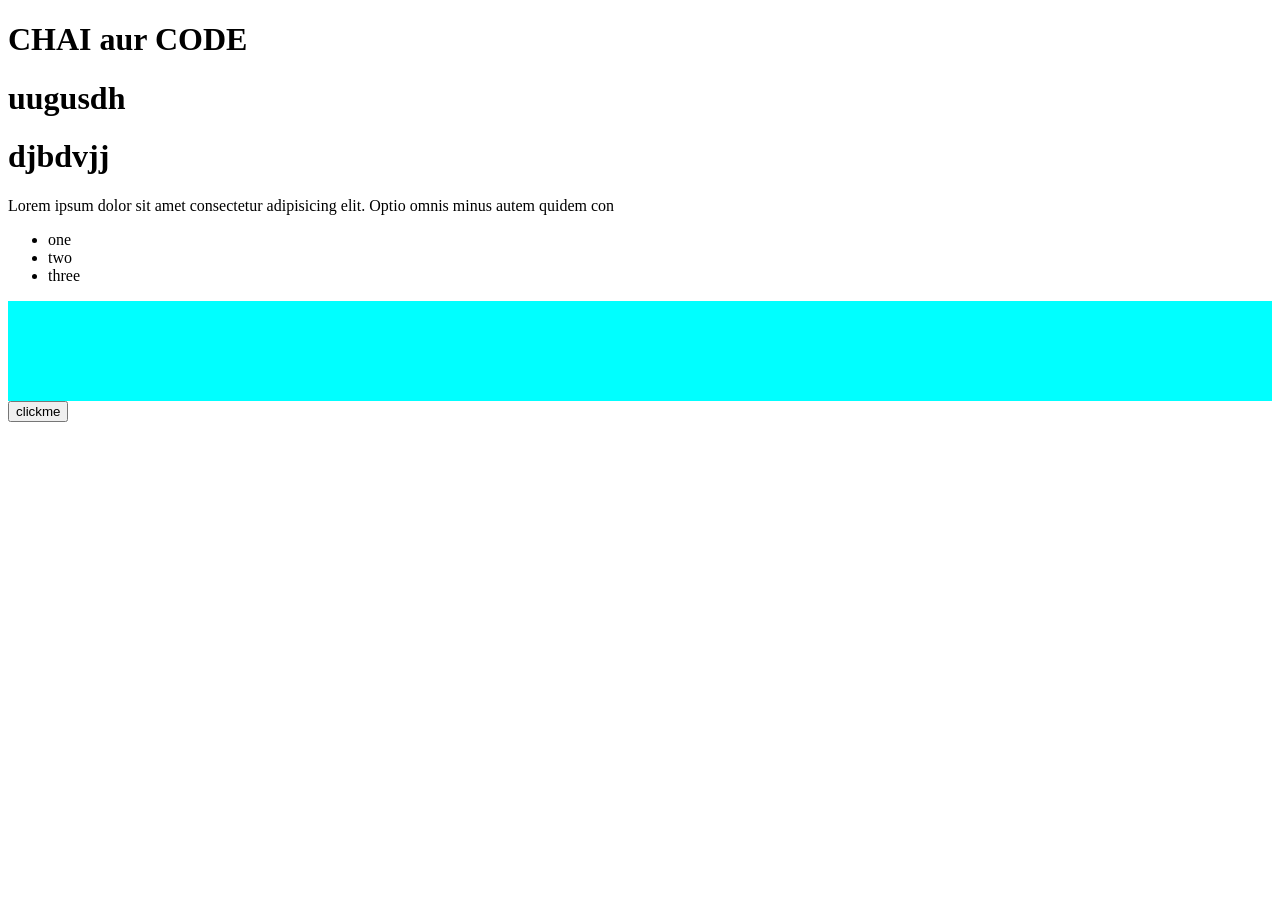
<file: basic_OF_Js/index.html>
<!DOCTYPE html>
<html lang="en">
<head>
    <meta charset="UTF-8">
    <meta name="viewport" content="width=device-width, initial-scale=1.0">
    <link rel="stylesheet" href="styleQ.css">
    <title>Document</title>
    <style>
        .bg-black{
            background-color: black;
        }
    </style>
</head>
<body>
   <h1 id="title" class="heading">CHAI aur CODE </h1>
   <h1>uugusdh</h1>
   <h1>djbdvjj

   </h1>
   <p>Lorem ipsum dolor sit amet consectetur adipisicing elit. Optio omnis minus autem quidem con </p>
    <ul id="list">
        <li class="class">one </li>
        <li  class="class">two </li>
        <li class="class">three</li>
    </ul>
    <div></div>
   <audio id="Ad" src="Thala.mp3"></audio>
    
    <button id="cl">clickme
    </button>

    <script src="js.js"></script>
     <script>
         var audio= document.createElement('audio');
        let ADD = document.getElementById('Ad');
        let btn=document.getElementById('cl');
        btn.addEventListener('click',function(){
            ADD.play();
        })
  const add =document.body.appendChild("div");
        // const add= document.querySelector("div");
let neww = document.createElement("h1");
        neww.textContent:"new paraagrasf created";
add.appendChild(neww);
     </script>
    </script>
</body>
</html>
</file>
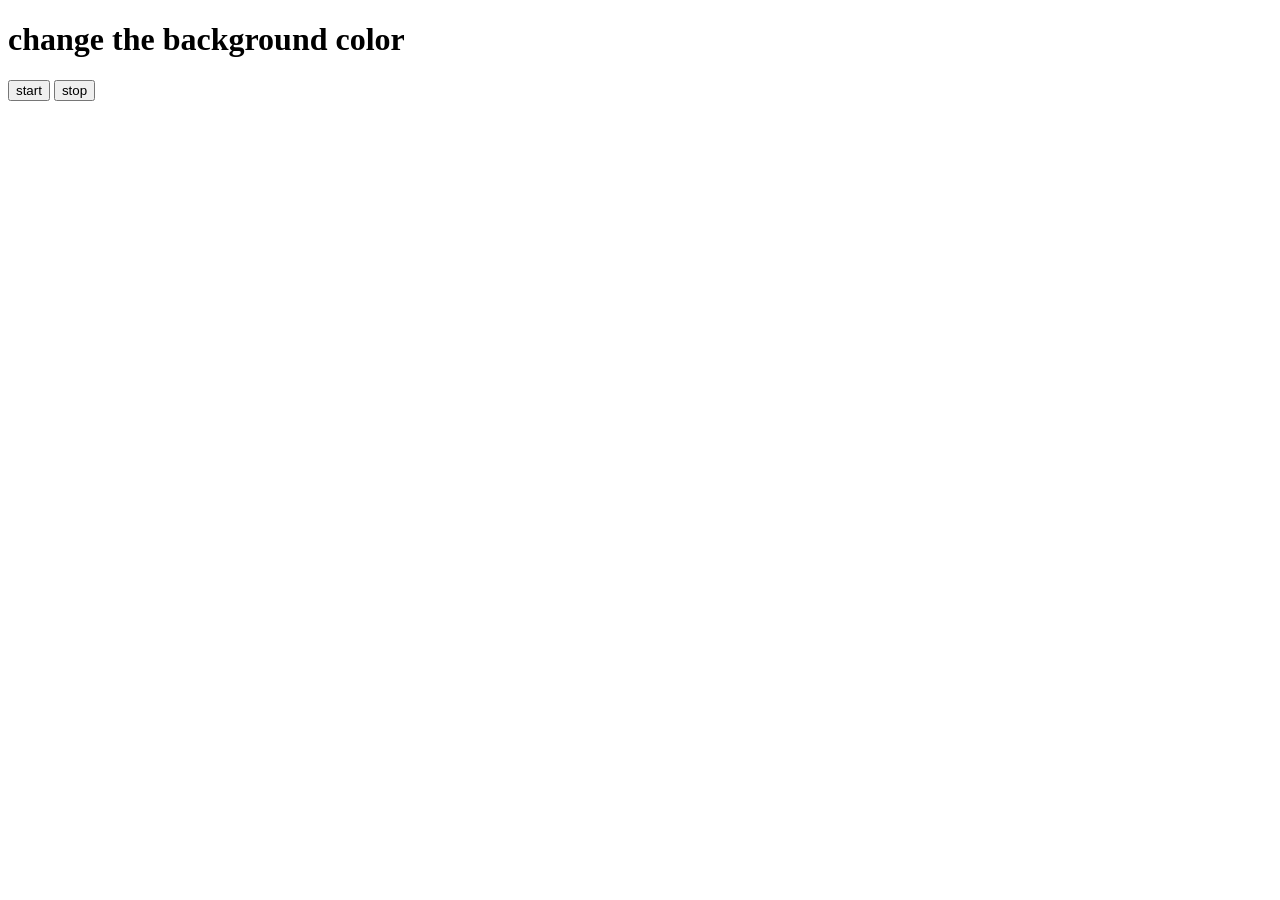
<file: random color/index.html>
<!DOCTYPE html>
<html lang="en">
<head>
    <meta charset="UTF-8">
    <meta name="viewport" content="width=device-width, initial-scale=1.0">
    <title>Document</title>
</head>
<body>
    <h1>change the background color </h1>
    <button id="bt1">start</button>
    <button id="bt2">stop</button>
</body>
<script>
    const random_color=function(){
        let hex='123456789ABCDEF'
        let color='#'
        for(let i=0;i<6;i++){
            color+=hex[Math.floor(Math.random()*16)]
        }
        return color;
       
    }
   // console.log(random_color())
 console.log(random_color())
let intervalId;
const startchangingcolor=function(){
   intervalId = setInterval(changecolor,1000);

    
function changecolor(){
    document.body.style.backgroundColor=random_color();
}
};
const stopchangingcolor=function(){
    clearInterval(intervalId);
    intervalId=null;
};

 
 document.querySelector('#bt1').addEventListener('click',startchangingcolor)
 document.querySelector('#bt2').addEventListener('click',stopchangingcolor)

   
</script>
</html>
</file>
<file: basic_OF_Js/styleQ.css>
div{
    height: 100px;
    background-color: aqua;
}
</file>
